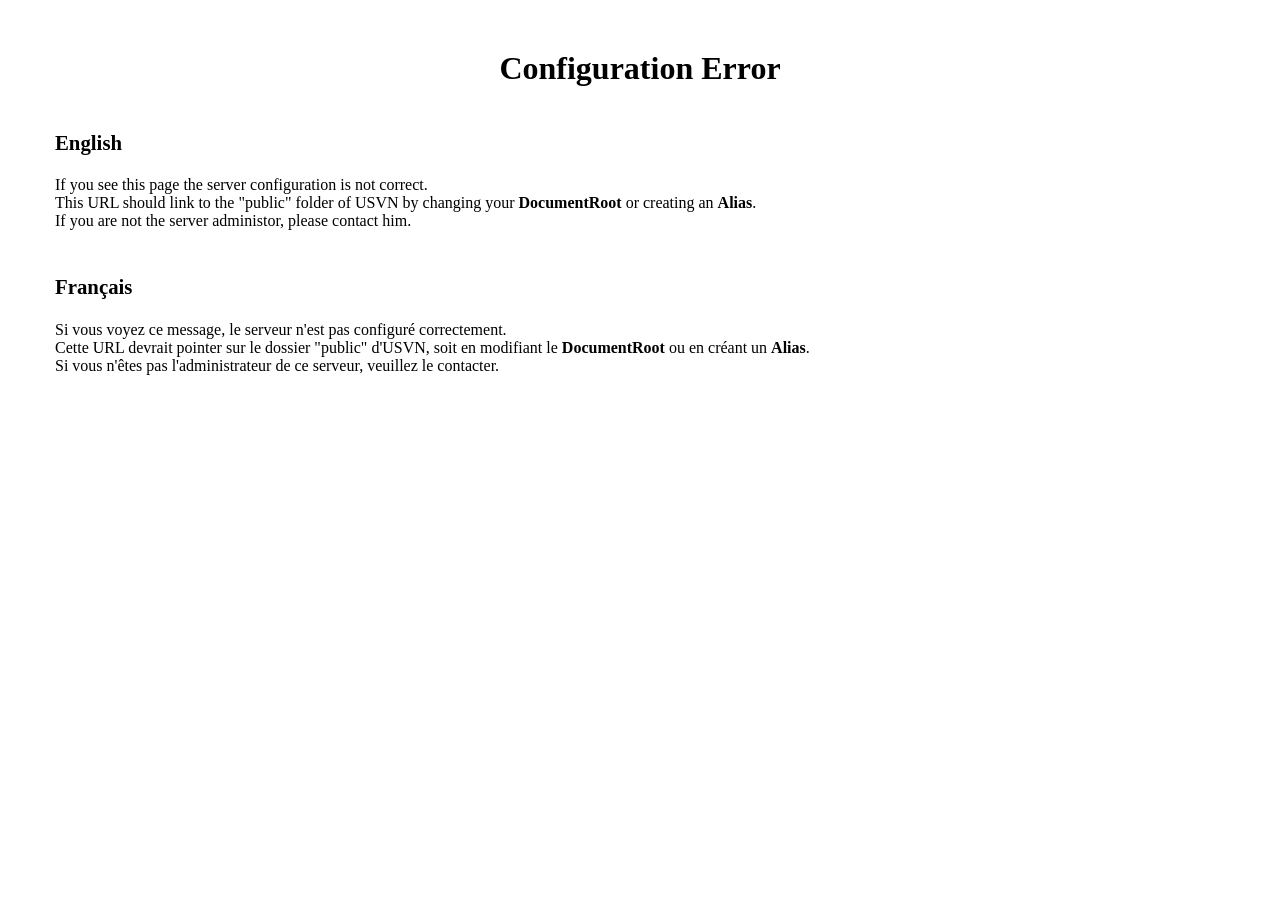
<file: usvn/src/index.html>
<!DOCTYPE html PUBLIC "-//W3C//DTD XHTML 1.1//EN" "http://www.w3.org/TR/xhtml11/DTD/xhtml11.dtd">
<html>
	<head>
		<title>Configuration Error</title>
	    <meta http-equiv="Content-type" content="text/html; charset=utf-8">
		<style>
body {
	margin: 50px;
}

h1 {
	text-align: center;
}

h2 {
	font-size: 1.3em;
	margin-top: 2em;
	padding: 2px 5px;
}

p {
	padding: 2px 5px;
}
		</style>
	</head>
	<body>
		<h1>Configuration Error</h1>
		<h2>English</h2>
		<p>
			If you see this page the server configuration is not correct.<br />
			This URL should link to the "public" folder of USVN by changing your <b>DocumentRoot</b> or creating an <b>Alias</b>.<br />
			If you are not the server administor, please contact him.
		</p>
		<h2>Français</h2>
		<p>
			Si vous voyez ce message, le serveur n'est pas configuré correctement.<br />
			Cette URL devrait pointer sur le dossier "public" d'USVN, soit en modifiant le <b>DocumentRoot</b> ou en créant un <b>Alias</b>.<br />
			Si vous n'êtes pas l'administrateur de ce serveur, veuillez le contacter.
		</p>
	</body>
</html>
</file>
